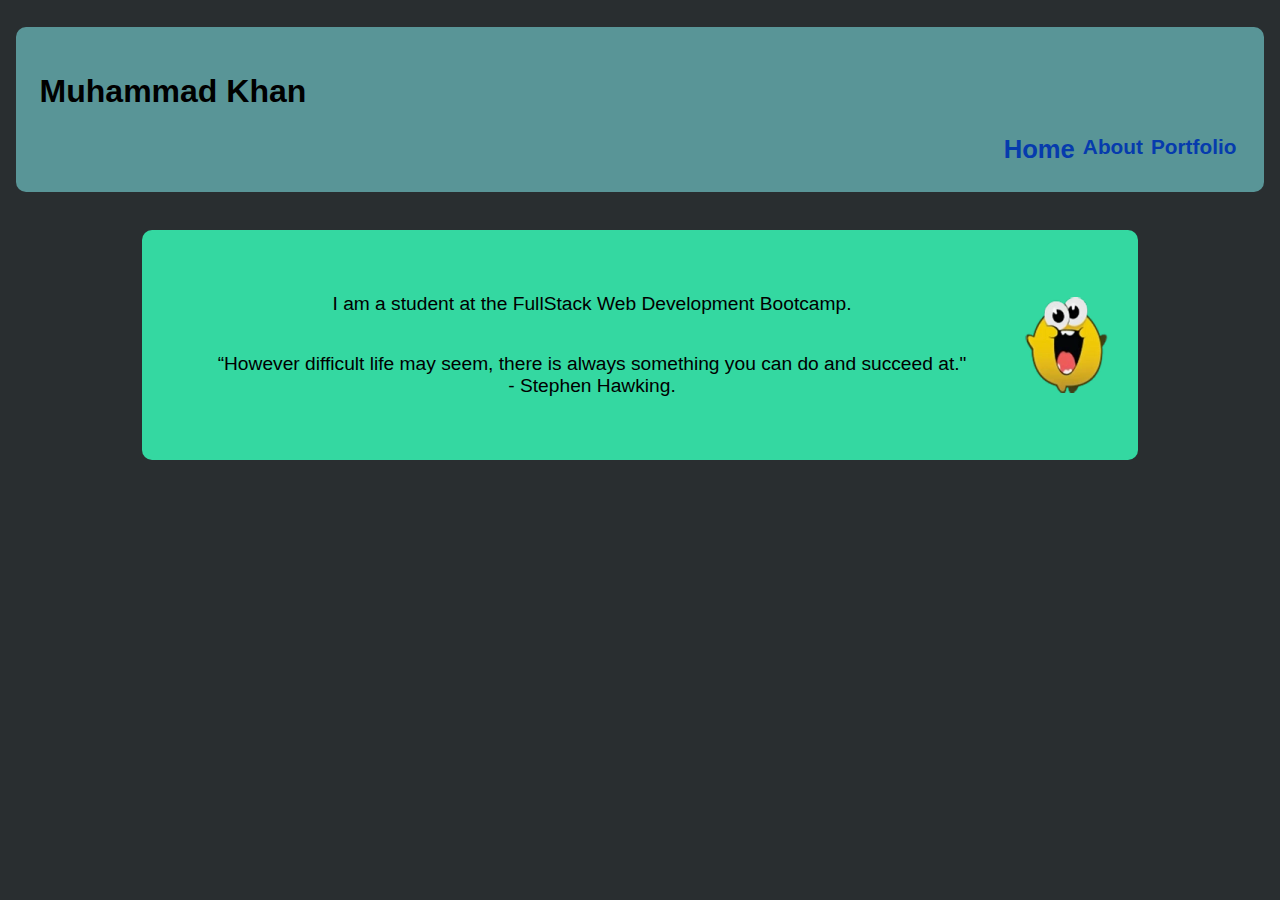
<file: index.html>
<!DOCTYPE html>
<html lang="en">
  <head>
    <meta charset="UTF-8" />
    <meta name="viewport" content="width=device-width, initial-scale=1.0" />
    <link rel="stylesheet" href="style.css" />
    <link rel="shortcut icon" type="image/png" href="steamhappy.png" />
    <script defer src="javascript.js"></script>
    <title>My Website</title>
  </head>
  <body>
    <header>
      <h1>Muhammad Khan</h1>
      <nav>
        <a href="index.html" class="selected">Home</a>
        <a href="about.html">About</a>
        <a href="portfolio.html">Portfolio</a>
      </nav>
    </header>
    <section class="rows">
      <section class="quotes">
        <p>I am a student at the FullStack Web Development Bootcamp.<br /></p>
        <p>
          “However difficult life may seem, there is always something you can do
          and succeed at." <br />- Stephen Hawking.
        </p>
      </section>
      <section class="happy">
        <img src="steamhappy.png" alt="happyface" title="steamhappy" />
      </section>
    </section>
  </body>
</html>
</file>
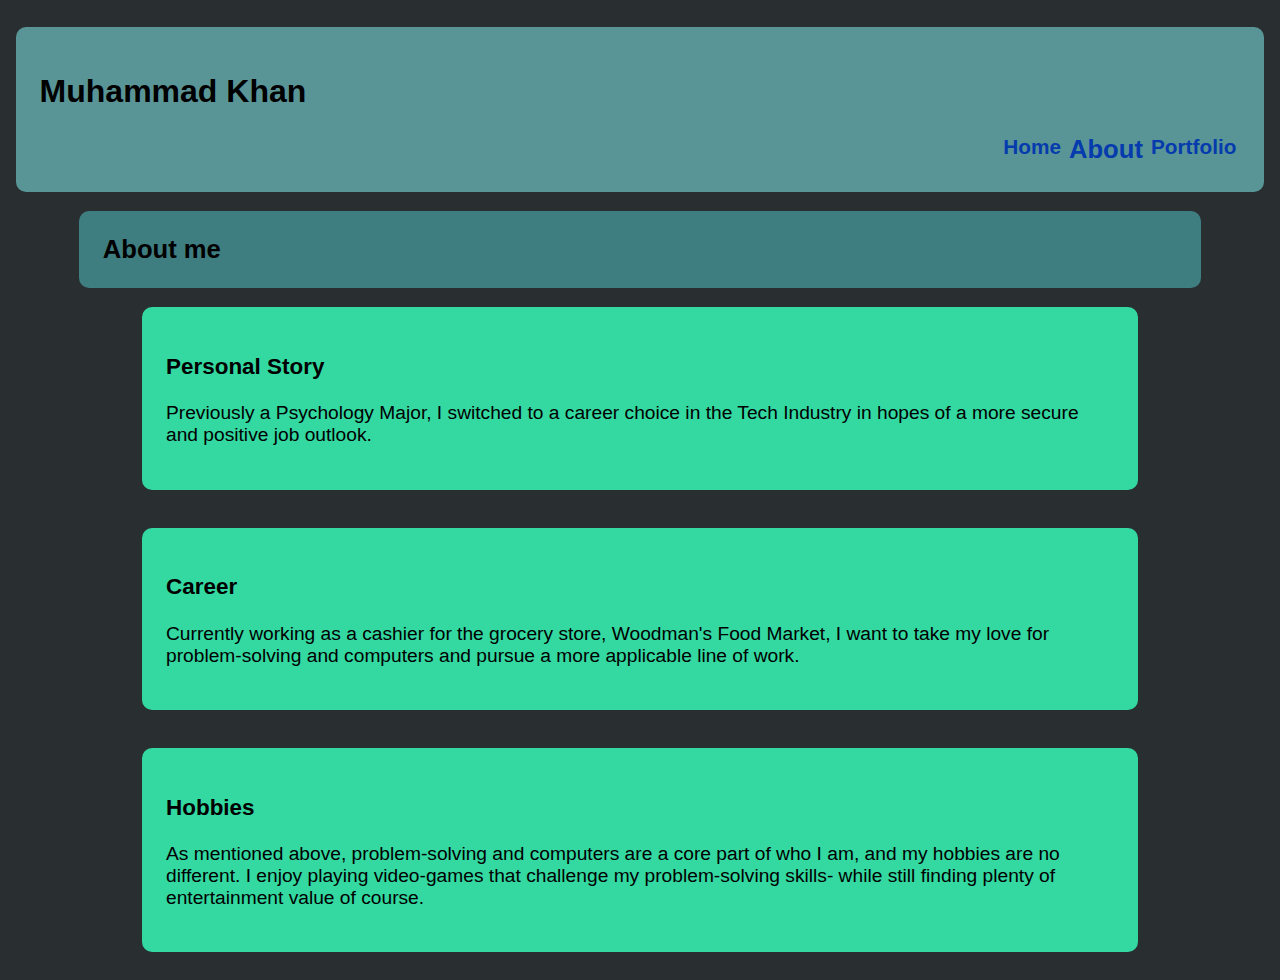
<file: about.html>
<!DOCTYPE html>
<html lang="en">
  <head>
    <meta charset="UTF-8" />
    <meta name="viewport" content="width=device-width, initial-scale=1.0" />
    <link rel="stylesheet" href="style.css" />
    <link rel="shortcut icon" type="image/png" href="steamhappy.png" />
    <script defer src="javascript.js"></script>
    <title>About</title>
  </head>
  <body>
    <header>
      <h1>Muhammad Khan</h1>
      <nav>
        <a href="index.html">Home</a>
        <a href="about.html" class="selected">About</a>
        <a href="portfolio.html">Portfolio</a>
      </nav>
    </header>
    <h2>About me</h2>
    <section>
      <h3>Personal Story</h3>
      <p>
        Previously a Psychology Major, I switched to a career choice in the Tech
        Industry in hopes of a more secure and positive job outlook.
      </p>
    </section>
    <section>
      <h3>Career</h3>
      <p>
        Currently working as a cashier for the grocery store, Woodman's Food
        Market, I want to take my love for problem-solving and computers and
        pursue a more applicable line of work.
      </p>
    </section>
    <section>
      <h3>Hobbies</h3>
      <p>
        As mentioned above, problem-solving and computers are a core part of who
        I am, and my hobbies are no different. I enjoy playing video-games that
        challenge my problem-solving skills- while still finding plenty of
        entertainment value of course.
      </p>
    </section>
  </body>
</html>
</file>
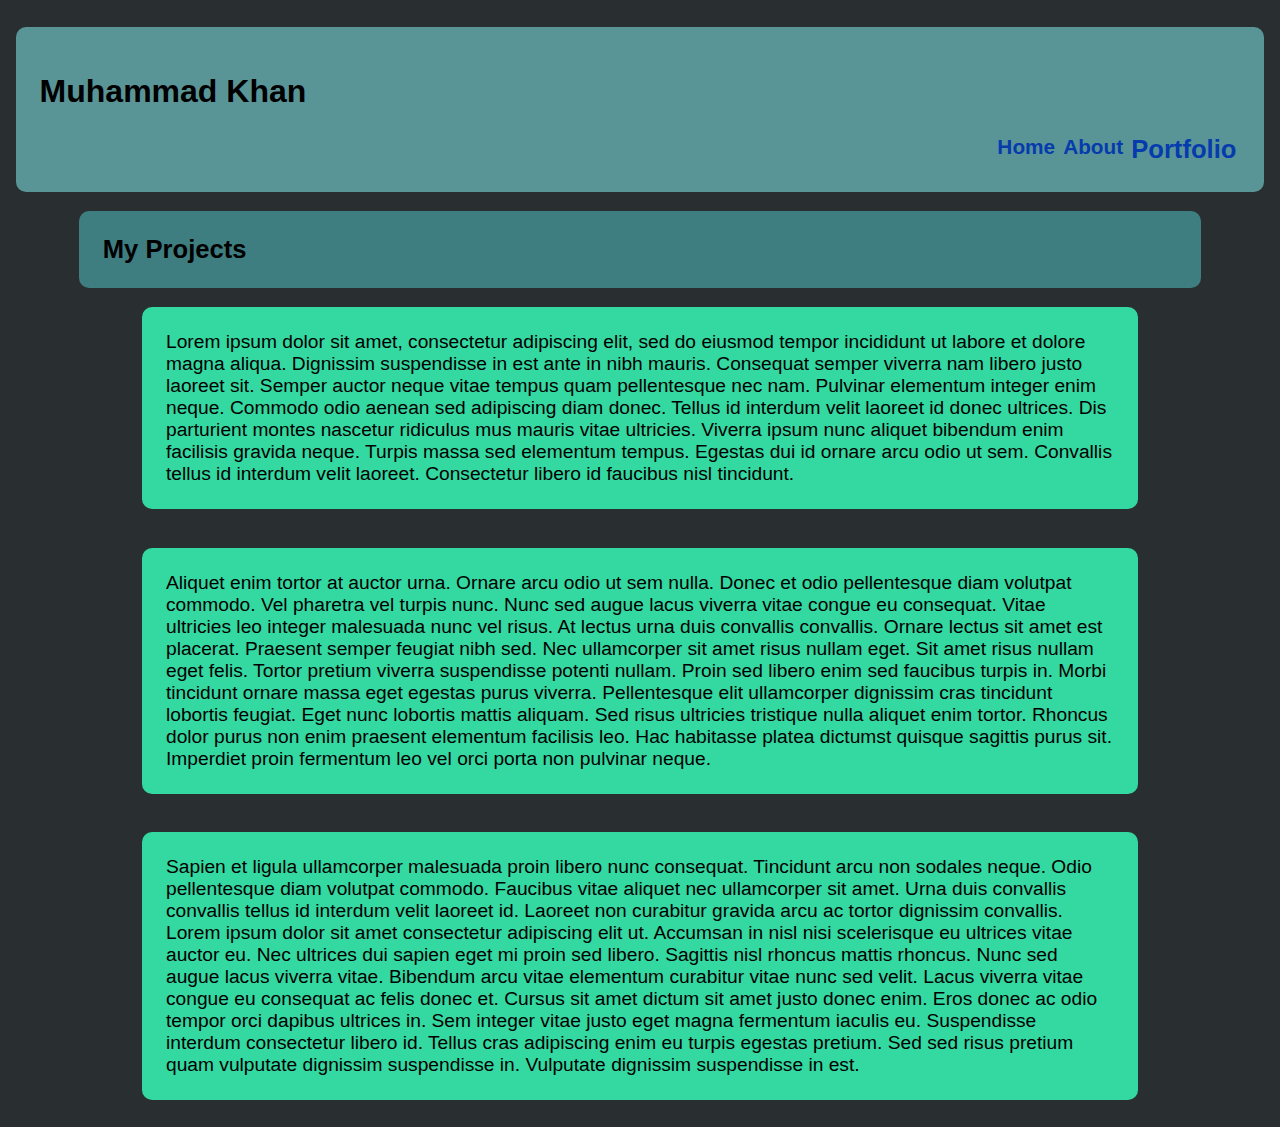
<file: portfolio.html>
<!DOCTYPE html>
<html lang="en">
  <head>
    <meta charset="UTF-8" />
    <meta name="viewport" content="width=device-width, initial-scale=1.0" />
    <link rel="stylesheet" href="style.css" />
    <link rel="shortcut icon" type="image/png" href="steamhappy.png" />
    <script defer src="javascript.js"></script>
    <title>Portfolio</title>
  </head>
  <body>
    <header>
      <h1>Muhammad Khan</h1>
      <nav>
        <a href="index.html">Home</a>
        <a href="about.html">About</a>
        <a href="portfolio.html" class="selected">Portfolio</a>
      </nav>
    </header>
    <h2>My Projects</h2>
    <section class="p1">
      <article>
        Lorem ipsum dolor sit amet, consectetur adipiscing elit, sed do eiusmod
        tempor incididunt ut labore et dolore magna aliqua. Dignissim
        suspendisse in est ante in nibh mauris. Consequat semper viverra nam
        libero justo laoreet sit. Semper auctor neque vitae tempus quam
        pellentesque nec nam. Pulvinar elementum integer enim neque. Commodo
        odio aenean sed adipiscing diam donec. Tellus id interdum velit laoreet
        id donec ultrices. Dis parturient montes nascetur ridiculus mus mauris
        vitae ultricies. Viverra ipsum nunc aliquet bibendum enim facilisis
        gravida neque. Turpis massa sed elementum tempus. Egestas dui id ornare
        arcu odio ut sem. Convallis tellus id interdum velit laoreet.
        Consectetur libero id faucibus nisl tincidunt.
      </article>
    </section>
    <section class="p2">
      <article>
        Aliquet enim tortor at auctor urna. Ornare arcu odio ut sem nulla. Donec
        et odio pellentesque diam volutpat commodo. Vel pharetra vel turpis
        nunc. Nunc sed augue lacus viverra vitae congue eu consequat. Vitae
        ultricies leo integer malesuada nunc vel risus. At lectus urna duis
        convallis convallis. Ornare lectus sit amet est placerat. Praesent
        semper feugiat nibh sed. Nec ullamcorper sit amet risus nullam eget. Sit
        amet risus nullam eget felis. Tortor pretium viverra suspendisse potenti
        nullam. Proin sed libero enim sed faucibus turpis in. Morbi tincidunt
        ornare massa eget egestas purus viverra. Pellentesque elit ullamcorper
        dignissim cras tincidunt lobortis feugiat. Eget nunc lobortis mattis
        aliquam. Sed risus ultricies tristique nulla aliquet enim tortor.
        Rhoncus dolor purus non enim praesent elementum facilisis leo. Hac
        habitasse platea dictumst quisque sagittis purus sit. Imperdiet proin
        fermentum leo vel orci porta non pulvinar neque.
      </article>
    </section>
    <section class="p3">
      <article>
        Sapien et ligula ullamcorper malesuada proin libero nunc consequat.
        Tincidunt arcu non sodales neque. Odio pellentesque diam volutpat
        commodo. Faucibus vitae aliquet nec ullamcorper sit amet. Urna duis
        convallis convallis tellus id interdum velit laoreet id. Laoreet non
        curabitur gravida arcu ac tortor dignissim convallis. Lorem ipsum dolor
        sit amet consectetur adipiscing elit ut. Accumsan in nisl nisi
        scelerisque eu ultrices vitae auctor eu. Nec ultrices dui sapien eget mi
        proin sed libero. Sagittis nisl rhoncus mattis rhoncus. Nunc sed augue
        lacus viverra vitae. Bibendum arcu vitae elementum curabitur vitae nunc
        sed velit. Lacus viverra vitae congue eu consequat ac felis donec et.
        Cursus sit amet dictum sit amet justo donec enim. Eros donec ac odio
        tempor orci dapibus ultrices in. Sem integer vitae justo eget magna
        fermentum iaculis eu. Suspendisse interdum consectetur libero id. Tellus
        cras adipiscing enim eu turpis egestas pretium. Sed sed risus pretium
        quam vulputate dignissim suspendisse in. Vulputate dignissim suspendisse
        in est.
      </article>
    </section>
  </body>
</html>
</file>
<file: style.css>
body {
  background-color: rgb(41, 46, 48);
  font-family: "Lucida Sans", "Lucida Sans Regular", "Lucida Grande",
    "Lucida Sans Unicode", Geneva, Verdana, sans-serif;
  display: flex;
  flex-direction: column;
  align-items: center;
}

/*start of header css*/
header {
  position: sticky;
  top: 0;
  background-color: rgb(89, 149, 151);
  padding: 1.5rem;
  border-radius: 10px;
  width: 95%;
  margin: 1.2rem;
}

h1 {
  display: flex;
  justify-content: left;
}

nav {
  display: flex;
  justify-content: right;
  font-size: 1.3rem;
  font-weight: bold;
}

nav > a {
  display: inline-block;
  padding: 0.25rem;
  text-decoration: none;
  color: rgb(6, 59, 173);
}

.selected {
  font-size: 1.6rem;
}

/*end of header and nav css*/

/*start of index/section css*/
body > section {
  background-color: rgb(52, 216, 161);
  font-size: 1.2rem;
  padding: 1.5rem;
  border-radius: 10px;
  width: 75%;
  margin: 1.2rem;
}

section.rows {
  display: flex;
  flex-direction: row;
}

section.quotes {
  display: flex;
  justify-content: center;
  flex: 1;
  flex-direction: column;
  text-align: center;
  padding: 1.2rem;
}

section.happy {
  display: flex;
  justify-content: right;
  align-items: center;
}

/*end of index/section css*/

/*all about/portfolio css*/
h2 {
  background-color: rgb(62, 125, 128);
  padding: 1.5rem;
  border-radius: 10px;
  width: 85%;
  margin: auto;
  font-size: 1.6rem;
}

/*responsive design section*/
@media (max-width: 600px) {
  body {
    width: 80ch;
    height: auto;
    margin: auto;
  }
  header {
    position: "relative" !important;
    top: auto;
  }
}
</file>
